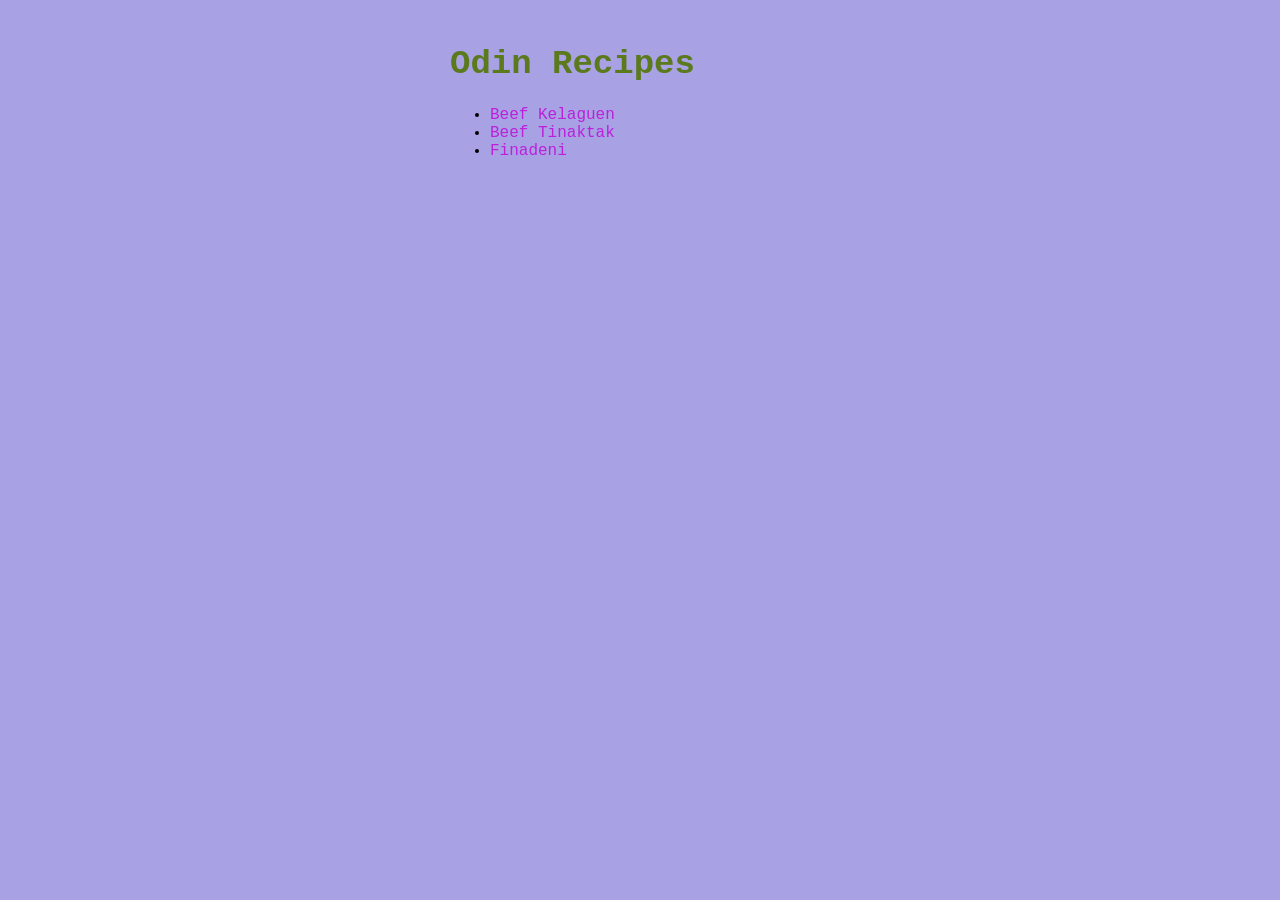
<file: index.html>
<!DOCTYPE html>
<html lang="en">
<head>
    <meta charset="UTF-8">
    <meta name="viewport" content="width=device-width, initial-scale=1.0">
    <title>Recipes</title>
    <link rel="stylesheet" href="styles.css">
</head>
<body>
    <h1 class="title">Odin Recipes</h1>
    <ul>
        <li><a href="./recipes/beef-kelaguen.html">Beef Kelaguen</a></li>
        <li><a href="./recipes/beef-tinaktak.html">Beef Tinaktak</a></li>
        <li><a href="./recipes/finadeni.html">Finadeni</a></li>
    </ul>
</body>
</html>
</file>
<file: styles.css>
html {
  box-sizing: border-box;
  font-family: 'Courier New', Courier, monospace;
}
*, *:before, *:after {
  box-sizing: inherit;
}

body {
  width: 400px;
  background: #a8a1e4;
  margin: 12px auto;
  padding: 10px;
}

.title {
  font-size: 34px;
  color: rgb(91, 122, 29);
}

a {
  text-decoration: none;
  color: rgb(187, 32, 218);
}

.home {
  margin: 0 auto;
  display: block;
  margin-top: 5px;
  text-decoration: none;
  font-size: 25px;
}

img {
  width: 150px;
  height: 150px;
  display: inline-block;
}
</file>
